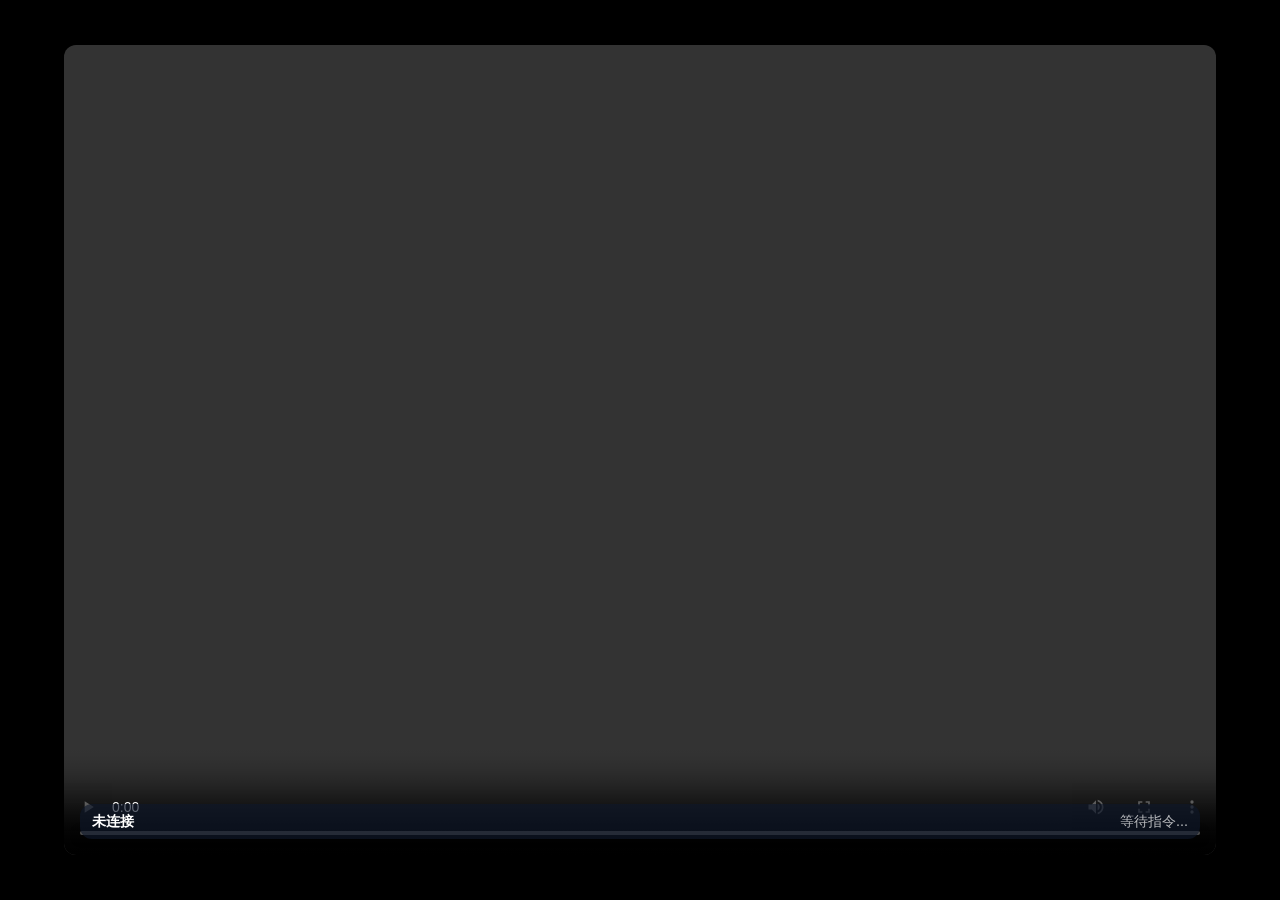
<file: frontend/player/index.html>
<!DOCTYPE html>
<html lang="zh-CN">
  <head>
    <meta charset="UTF-8" />
    <meta name="viewport" content="width=device-width, initial-scale=1.0" />
    <title>屏幕播放器</title>
    <link rel="stylesheet" href="../styles.css" />
    <link
      href="https://vjs.zencdn.net/8.10.0/video-js.css"
      rel="stylesheet"
    />
    <style>
      body {
        background: #000;
        color: #fff;
        justify-content: center;
        align-items: center;
      }
      #player-container {
        width: 90vw;
        height: 90vh;
        display: flex;
        align-items: center;
        justify-content: center;
        position: relative;
      }
      #image-display {
        max-width: 100%;
        max-height: 100%;
        border-radius: 12px;
        box-shadow: 0 25px 60px rgba(15, 23, 42, 0.6);
        display: none;
      }
      #video-player {
        width: 100%;
        height: 100%;
        border-radius: 12px;
        overflow: hidden;
      }
      #status-bar {
        position: absolute;
        bottom: 1rem;
        left: 1rem;
        right: 1rem;
        padding: 0.5rem 0.75rem;
        border-radius: 0.75rem;
        background: rgba(15, 23, 42, 0.65);
        font-size: 0.9rem;
        display: flex;
        justify-content: space-between;
        align-items: center;
      }
      #status-bar span {
        opacity: 0.7;
      }
    </style>
  </head>
  <body>
    <div id="player-container">
      <video
        id="video-player"
        class="video-js vjs-theme-city"
        controls
        preload="auto"
        playsinline
      ></video>
      <img id="image-display" alt="静态素材" />
      <div id="status-bar">
        <div>
          <strong id="screen-label">未连接</strong>
          <span id="playlist-label"></span>
        </div>
        <span id="status-message">等待指令...</span>
      </div>
    </div>

    <script src="https://vjs.zencdn.net/8.10.0/video.min.js"></script>
    <script>
      const params = new URLSearchParams(window.location.search);
      const screenId = params.get("screen") || prompt("请输入屏幕 ID:");
      if (!screenId) {
        alert("必须指定屏幕 ID");
        throw new Error("Screen id is required");
      }

      const protocol = window.location.protocol === "https:" ? "wss" : "ws";
      const host = window.location.host;
      const apiBase = window.location.origin.replace(/\/$/, "");
      const wsUrl = `${protocol}://${host}/screens/ws/${screenId}`;

      const videoPlayer = videojs("video-player", {
        autoplay: true,
        controls: false,
        loop: false,
        muted: true,
        preload: "auto",
      });

      const imageDisplay = document.getElementById("image-display");
      const statusMessage = document.getElementById("status-message");
      const playlistLabel = document.getElementById("playlist-label");
      const screenLabel = document.getElementById("screen-label");

      let currentPlaylistId = null;
      let currentItems = [];
      let currentIndex = 0;
      let loopMode = "sequential";
      let loopTimer = null;

      screenLabel.textContent = `屏幕 #${screenId}`;

      function clearTimer() {
        if (loopTimer) {
          clearTimeout(loopTimer);
          loopTimer = null;
        }
      }

      async function fetchJSON(url) {
        const response = await fetch(url);
        if (!response.ok) {
          throw new Error(await response.text());
        }
        return await response.json();
      }

      async function loadPlaylist(playlistId) {
        if (!playlistId) {
          statusMessage.textContent = "未分配播放列表";
          videoPlayer.pause();
          videoPlayer.poster("https://dummyimage.com/1280x720/0f172a/1e293b&text=等待指令");
          imageDisplay.style.display = "none";
          return;
        }
        try {
          const playlist = await fetchJSON(`${apiBase}/playlists/${playlistId}`);
          currentPlaylistId = playlist.id;
          currentItems = playlist.items.sort((a, b) => a.order_index - b.order_index);
          loopMode = playlist.playback_mode;
          playlistLabel.textContent = ` · 播放列表 #${playlist.id} (${playlist.playback_mode})`;
          statusMessage.textContent = "加载素材中";
          currentIndex = 0;
          playCurrentItem();
        } catch (error) {
          statusMessage.textContent = `加载失败: ${error.message}`;
        }
      }

      function scheduleNext(duration) {
        clearTimer();
        loopTimer = setTimeout(() => {
          advanceItem();
          playCurrentItem();
        }, duration * 1000);
      }

      function advanceItem() {
        if (loopMode === "loop_single") {
          return;
        }
        currentIndex += 1;
        if (currentIndex >= currentItems.length) {
          currentIndex = loopMode === "loop_list" ? 0 : currentItems.length - 1;
        }
      }

      function applyCropSettings(crop) {
        if (!crop) {
          videoPlayer.fill(true);
          imageDisplay.style.objectFit = "cover";
          return;
        }
        const { width, height } = crop;
        imageDisplay.style.objectFit = "cover";
        const container = document.getElementById("player-container");
        container.style.aspectRatio = `${width} / ${height}`;
      }

      function playCurrentItem() {
        clearTimer();
        if (!currentItems.length) {
          statusMessage.textContent = "播放列表为空";
          videoPlayer.pause();
          return;
        }
        const item = currentItems[currentIndex];
        const asset = item.asset;
        applyCropSettings(item.crop_settings || asset.metadata?.crop_settings);
        const duration = item.display_duration_seconds || asset.duration_seconds || 30;
        if (asset.asset_type === "image") {
          imageDisplay.src = asset.source_uri;
          imageDisplay.style.display = "block";
          videoPlayer.pause();
          videoPlayer.currentTime(0);
          videoPlayer.poster(asset.source_uri);
          statusMessage.textContent = `显示图片：${asset.name}`;
          scheduleNext(duration);
        } else {
          imageDisplay.style.display = "none";
          videoPlayer.src({
            src: asset.source_uri,
            type: asset.asset_type === "stream" ? "application/x-mpegURL" : "video/mp4",
          });
          videoPlayer.play();
          statusMessage.textContent = `播放视频：${asset.name}`;
          if (asset.asset_type !== "stream") {
            scheduleNext(duration);
          }
        }
      }

      videoPlayer.on("ended", () => {
        if (loopMode === "loop_single") {
          videoPlayer.play();
          return;
        }
        advanceItem();
        playCurrentItem();
      });

      const socket = new WebSocket(wsUrl);
      socket.addEventListener("open", () => {
        statusMessage.textContent = "已连接后台";
      });
      socket.addEventListener("close", () => {
        statusMessage.textContent = "连接已断开，10秒后重试";
        setTimeout(() => window.location.reload(), 10000);
      });
      socket.addEventListener("message", async (event) => {
        const data = JSON.parse(event.data);
        if (data.event === "connected") {
          statusMessage.textContent = "等待指令";
          if (data.assigned_playlist_id) {
            await loadPlaylist(data.assigned_playlist_id);
          }
        }
        if (data.event === "playlist_assigned") {
          await loadPlaylist(data.playlist_id);
        }
        if (data.event === "reload") {
          window.location.reload();
        }
        if (data.event === "set_volume" && typeof data.payload?.volume === "number") {
          videoPlayer.volume(Math.min(Math.max(data.payload.volume / 100, 0), 1));
        }
      });
    </script>
  </body>
</html>
</file>
<file: frontend/styles.css>
:root {
  color-scheme: dark light;
  font-family: "Inter", "Helvetica Neue", Arial, sans-serif;
  background-color: #0f172a;
  color: #e2e8f0;
}

body {
  margin: 0;
  min-height: 100vh;
  background: radial-gradient(circle at top left, #1e293b, #020617 65%);
  display: flex;
  flex-direction: column;
}

a {
  color: #38bdf8;
}

header {
  padding: 1.5rem 2rem;
  background: rgba(15, 23, 42, 0.9);
  backdrop-filter: blur(8px);
  border-bottom: 1px solid rgba(148, 163, 184, 0.2);
}

main {
  flex: 1;
  padding: 2rem;
  display: grid;
  gap: 2rem;
}

section {
  background: rgba(15, 23, 42, 0.8);
  border-radius: 1rem;
  padding: 1.5rem;
  box-shadow: 0 20px 45px rgba(15, 23, 42, 0.45);
  border: 1px solid rgba(148, 163, 184, 0.15);
}

h1, h2, h3 {
  margin-top: 0;
  color: #f8fafc;
}

label {
  display: block;
  font-size: 0.9rem;
  margin-bottom: 0.25rem;
  color: #cbd5f5;
}

input, select, textarea {
  width: 100%;
  padding: 0.75rem 1rem;
  border-radius: 0.75rem;
  border: 1px solid rgba(148, 163, 184, 0.3);
  background: rgba(15, 23, 42, 0.6);
  color: #f8fafc;
  transition: border 0.2s ease, box-shadow 0.2s ease;
}

input:focus, select:focus, textarea:focus {
  outline: none;
  border-color: #38bdf8;
  box-shadow: 0 0 0 2px rgba(56, 189, 248, 0.25);
}

button {
  background: linear-gradient(135deg, #38bdf8, #0ea5e9);
  border: none;
  color: #0f172a;
  font-weight: 600;
  padding: 0.75rem 1.5rem;
  border-radius: 0.75rem;
  cursor: pointer;
  transition: transform 0.2s ease, box-shadow 0.2s ease;
}

button:hover {
  transform: translateY(-1px);
  box-shadow: 0 15px 25px rgba(14, 165, 233, 0.35);
}

.table {
  width: 100%;
  border-collapse: collapse;
  margin-top: 1rem;
}

.table th, .table td {
  padding: 0.75rem;
  border-bottom: 1px solid rgba(148, 163, 184, 0.2);
  text-align: left;
}

.badge {
  display: inline-block;
  padding: 0.25rem 0.75rem;
  border-radius: 999px;
  background: rgba(56, 189, 248, 0.15);
  color: #38bdf8;
  font-size: 0.75rem;
  font-weight: 600;
  text-transform: uppercase;
}

.grid-two {
  display: grid;
  gap: 1.5rem;
  grid-template-columns: repeat(auto-fit, minmax(280px, 1fr));
}

.card {
  background: rgba(15, 23, 42, 0.7);
  border-radius: 1rem;
  padding: 1rem 1.25rem;
  border: 1px solid rgba(148, 163, 184, 0.1);
}

.flex-between {
  display: flex;
  align-items: center;
  justify-content: space-between;
  gap: 1rem;
}

small {
  color: #94a3b8;
}
</file>
